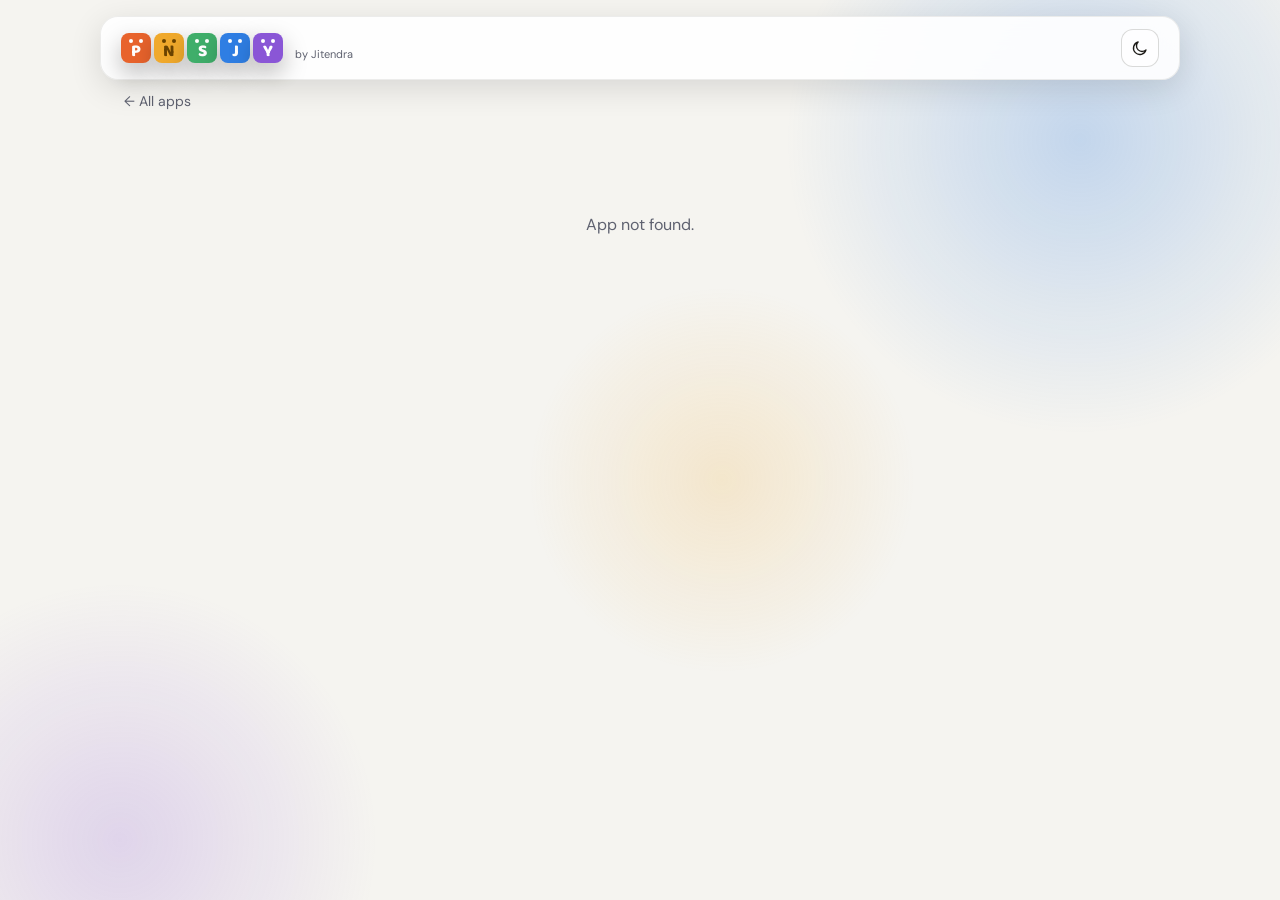
<file: app.html>
<!doctype html>
<html lang="en">
<head>
<meta charset="utf-8">
<meta name="viewport" content="width=device-width, initial-scale=1">
<title>App — PNSJY</title>
<link rel="icon" type="image/png" href="assets/brand/pnsjy-mark.png">
<link rel="manifest" href="manifest.json">
<link rel="apple-touch-icon" href="assets/icons/apple-touch-icon.png">
<meta name="theme-color" content="#0a0e1a">
<script>
(function () {
  var stored = localStorage.getItem("theme");
  var theme = stored || (window.matchMedia("(prefers-color-scheme: light)").matches ? "light" : "dark");
  document.documentElement.setAttribute("data-theme", theme);
})();
</script>
<link rel="preconnect" href="https://fonts.googleapis.com">
<link rel="preconnect" href="https://fonts.gstatic.com" crossorigin>
<link href="https://fonts.googleapis.com/css2?family=Sora:wght@400;600;700;800&family=DM+Sans:wght@400;500;600&family=JetBrains+Mono:wght@400;500;600&family=Baloo+2:wght@700;800&display=swap" rel="stylesheet">
<link rel="stylesheet" href="style.css?v=4">
<script src="https://challenges.cloudflare.com/turnstile/v0/api.js?render=explicit" async defer></script>
</head>
<body>

<div class="glow-bg"><span class="g1"></span><span class="g2"></span><span class="g3"></span></div>

<div class="topbar-wrap">
  <div class="topbar">
    <a class="wordmark" href="index.html">
      <span id="nav-mark"></span>
      <span class="byline">by Jitendra</span>
    </a>
    <div class="spacer"></div>
    <div class="topbar-actions">
      <button class="install-btn" type="button" hidden>Install app</button>
      <button class="theme-toggle" type="button" aria-label="Toggle color theme">
        <svg class="icon-sun" viewBox="0 0 24 24" width="18" height="18" fill="none" stroke="currentColor" stroke-width="1.8" stroke-linecap="round"><circle cx="12" cy="12" r="4.2"/><path d="M12 2.5v2.4M12 19.1v2.4M4.2 4.2l1.7 1.7M18.1 18.1l1.7 1.7M2.5 12h2.4M19.1 12h2.4M4.2 19.8l1.7-1.7M18.1 5.9l1.7-1.7"/></svg>
        <svg class="icon-moon" viewBox="0 0 24 24" width="18" height="18" fill="none" stroke="currentColor" stroke-width="1.8" stroke-linecap="round" stroke-linejoin="round"><path d="M20 14.5A8.5 8.5 0 1 1 9.5 4a6.8 6.8 0 0 0 10.5 10.5Z"/></svg>
      </button>
    </div>
  </div>
</div>

<div class="wrap">
  <div id="detail-root">
    <div class="empty-state">Loading…</div>
  </div>
</div>

<script src="script.js?v=8"></script>
<script src="feedback.js?v=1"></script>
<script>
(async function () {
  document.getElementById("nav-mark").innerHTML = pnsjyLogoHTML(30);

  const root = document.getElementById("detail-root");
  const id = new URLSearchParams(location.search).get("id");
  const apps = await loadApps();
  const app = apps.find((a) => a.id === id);

  if (!app) {
    root.innerHTML = `
      <a class="back-link" href="index.html">&larr; All apps</a>
      <div class="empty-state">App not found.</div>
    `;
    return;
  }

  document.title = `${app.name} — PNSJY`;

  root.innerHTML = `
    <a class="back-link" href="index.html">&larr; All apps</a>

    <section class="detail-head">
      ${appIconHTML(app, 96)}
      <div class="titles">
        <h1>${app.name} ${
          app.preRelease
            ? `<span class="beta-badge prerelease">PRE-RELEASE</span>`
            : app.beta
              ? `<span class="beta-badge">BETA</span>`
              : ""
        }</h1>
        <p class="tagline">${app.tagline}</p>
        <div class="detail-chips">
          <span class="chip-static accent" data-stat="version">…</span>
          <span class="chip-static plain" data-stat="size">…</span>
          <span class="chip-static plain">${app.platform}</span>
          <span class="chip-static plain">${app.category}</span>
          <span class="chip-static ${app.requiresAccount ? "plain" : "accent"}">${app.requiresAccount ? "Requires Google sign-in" : "No account needed"}</span>
        </div>
      </div>
      <button class="download-btn" aria-disabled="true" data-download-btn>Checking latest release…</button>
    </section>

    ${
      app.screenshots && app.screenshots.length
        ? `<section class="screenshot-section">
            <h2>Screenshots</h2>
            <div class="screenshot-row">${app.screenshots
              .map((s) => `<img src="${s.src}" alt="${s.alt}" loading="lazy">`)
              .join("")}</div>
          </section>`
        : ""
    }

    <section class="about-card">
      <h2>About</h2>
      <p>${app.about}</p>
      <p class="requirements">${app.requirements}</p>
    </section>

    <section class="two-col">
      <div class="notes-card">
        <h2>Release notes</h2>
        <div id="release-history">
          <div class="release-entry"><p>Loading release notes…</p></div>
        </div>
      </div>

      <div class="install-card">
        <h2>Install in 3 steps</h2>
        <div class="install-steps">
          <div class="install-step"><span class="num">1</span><span class="txt">Tap <strong>Download APK</strong> above</span></div>
          <div class="install-step"><span class="num">2</span><span class="txt">Allow <strong>install from unknown sources</strong> if prompted</span></div>
          <div class="install-step"><span class="num">3</span><span class="txt">Open the file and tap <strong>Install</strong></span></div>
        </div>
      </div>
    </section>

    <section class="about-card feedback-card">
      <h2>Feedback on ${app.name}</h2>
      <p>Have an idea, hit a bug, or just want to say something? It goes straight to the developer — no GitHub account needed.</p>
      <button class="feedback-open-btn" type="button" data-feedback-open data-app-id="${app.id}" data-app-name="${app.name}">Send feedback</button>
    </section>

    <footer class="site-footer">
      <span>PNSJY — built and maintained by Jitendra.</span>
      <span class="mono">github.io/app-store</span>
    </footer>
  `;

  const versionEl = root.querySelector('[data-stat="version"]');
  const sizeEl = root.querySelector('[data-stat="size"]');
  const downloadBtn = root.querySelector("[data-download-btn]");
  const historyEl = root.querySelector("#release-history");

  // Latest/download prefer the generated manifest (no rate limit); the multi-
  // version notes list stays live but degrades to the manifest's single entry.
  const manifestLatest = await getRelease(app);
  // fetchReleaseHistory queries /releases (repo-wide, no tag filter) -- fine
  // for apps with their own dedicated repo, but for apps published directly
  // to this hub (app.repo === HUB_REPO), that repo holds every hub app's
  // releases mixed together (reminder, cards, ai-scanner, plus asset-only
  // releases like ai-scanner-models), sorted with no name/tag filtering, and
  // it takes assets[0] with no .apk check. That combination could return a
  // completely different app's release, or a non-APK asset (e.g. a .tflite
  // model file) as the "download". getRelease already resolves the correct
  // tag-scoped release for these, so skip the untrustworthy path entirely.
  const history = app.repo === HUB_REPO ? [] : await fetchReleaseHistory(app.repo, 3);
  const latest = history[0] || manifestLatest;

  if (latest && latest.downloadUrl) {
    versionEl.textContent = `v${latest.version}`;
    sizeEl.textContent = formatSize(latest.sizeBytes);

    const a = document.createElement("a");
    a.className = "download-btn";
    a.href = latest.downloadUrl;
    a.textContent = `⬇ Download APK · v${latest.version}`;
    a.addEventListener("click", (e) => gateDownload(e, app.id, latest.downloadUrl));
    downloadBtn.replaceWith(a);

    const historyList = history.length ? history : [manifestLatest];
    historyEl.innerHTML = historyList
      .map(
        (rel, i) => `
        <div class="release-entry ${i === 0 ? "" : "old"}">
          <div class="row">
            <span class="chip-static accent">v${rel.version}</span>
            <span class="chip-static plain" style="border:none;padding:0;">${i === 0 ? "latest" : formatDate(rel.publishedAt)}</span>
          </div>
          <p>${rel.notes || "No release notes for this version."}</p>
        </div>`
      )
      .join("");
  } else {
    versionEl.textContent = "unavailable";
    sizeEl.textContent = "--";
    downloadBtn.textContent = "Download unavailable";
    historyEl.innerHTML = `<div class="release-entry"><p>Could not reach GitHub Releases right now — try again shortly.</p></div>`;
  }
})();
</script>
</body>
</html>
</file>
<file: style.css>
:root[data-theme="dark"] {
  --bg: #0C0E15;
  --text: #F2F3F8;
  --muted: #9BA0B5;
  --glass: rgba(255, 255, 255, 0.05);
  --glass2: rgba(255, 255, 255, 0.08);
  --border: rgba(255, 255, 255, 0.10);
  --border2: rgba(255, 255, 255, 0.18);
  --accent: #2f7ee3;
  --accent2: #8a56d6;
  --shadow: rgba(0, 0, 0, 0.35);
  --shadow-strong: 0 24px 60px rgba(0, 0, 0, 0.5), 0 4px 16px rgba(0, 0, 0, 0.35);
  --chip: rgba(47, 126, 227, 0.16);
  --chip-text: #8FBCF5;
  --glow1: rgba(47, 126, 227, 0.20);
  --glow2: rgba(138, 86, 214, 0.16);
  --glow3: rgba(232, 99, 44, 0.10);
  --mint: #3fae6a;
  --panel-solid: #0e1118;
}

:root[data-theme="light"] {
  --bg: #F5F4F0;
  --text: #1C1A17;
  --muted: #5F6270;
  --glass: rgba(255, 255, 255, 0.65);
  --glass2: rgba(255, 255, 255, 0.9);
  --border: rgba(28, 26, 23, 0.08);
  --border2: rgba(28, 26, 23, 0.16);
  --accent: #2f7ee3;
  --accent2: #8a56d6;
  --shadow: rgba(50, 45, 80, 0.14);
  --shadow-strong: 0 24px 60px rgba(50, 45, 80, 0.14), 0 4px 16px rgba(50, 45, 80, 0.08);
  --chip: rgba(47, 126, 227, 0.12);
  --chip-text: #1f5eb3;
  --glow1: rgba(47, 126, 227, 0.25);
  --glow2: rgba(138, 86, 214, 0.20);
  --glow3: rgba(240, 169, 44, 0.18);
  --mint: #2a8863;
  --panel-solid: #ffffff;
}

* {
  box-sizing: border-box;
  margin: 0;
  padding: 0;
}

html {
  color-scheme: light dark;
  overflow-x: hidden;
}

body {
  background: var(--bg);
  color: var(--text);
  font-family: "DM Sans", sans-serif;
  -webkit-font-smoothing: antialiased;
  overflow-x: hidden;
  transition: background-color 0.3s ease, color 0.2s ease;
}

@media (prefers-reduced-motion: reduce) {
  * {
    transition: none !important;
    animation: none !important;
  }
}

a {
  color: inherit;
}

.wrap {
  max-width: 1080px;
  margin: 0 auto;
  padding: 0 24px 80px;
  position: relative;
  z-index: 1;
}

/* ── Ambient glow background ───────────────────────────────── */

@keyframes blobA { 0% { transform: translate(0, 0) scale(1); } 50% { transform: translate(60px, -40px) scale(1.15); } 100% { transform: translate(0, 0) scale(1); } }
@keyframes blobB { 0% { transform: translate(0, 0) scale(1); } 50% { transform: translate(-50px, 50px) scale(1.1); } 100% { transform: translate(0, 0) scale(1); } }
@keyframes blobC { 0% { transform: translate(0, 0) scale(1); } 50% { transform: translate(30px, 60px) scale(1.2); } 100% { transform: translate(0, 0) scale(1); } }
@keyframes pulseDot { 0%, 100% { opacity: 1; } 50% { opacity: 0.4; } }
@keyframes buddyBounce { 0%, 100% { transform: translateY(0); } 50% { transform: translateY(-6px); } }
@keyframes floatPhone { 0% { transform: translateY(0) rotateY(-16deg) rotateX(6deg); } 50% { transform: translateY(-14px) rotateY(-16deg) rotateX(6deg); } 100% { transform: translateY(0) rotateY(-16deg) rotateX(6deg); } }

.glow-bg {
  position: fixed;
  inset: 0;
  pointer-events: none;
  z-index: 0;
  overflow: hidden;
}

.glow-bg span {
  position: absolute;
  border-radius: 50%;
}

.glow-bg .g1 {
  top: -180px;
  right: -120px;
  width: 640px;
  height: 640px;
  background: radial-gradient(circle, var(--glow1), transparent 65%);
  animation: blobA 14s ease-in-out infinite;
}

.glow-bg .g2 {
  bottom: -220px;
  left: -160px;
  width: 560px;
  height: 560px;
  background: radial-gradient(circle, var(--glow2), transparent 65%);
  animation: blobB 18s ease-in-out infinite;
}

.glow-bg .g3 {
  top: 30%;
  left: 40%;
  width: 420px;
  height: 420px;
  background: radial-gradient(circle, var(--glow3), transparent 65%);
  animation: blobC 22s ease-in-out infinite;
}

/* ── Buddy tile (shared brand component) ───────────────────── */
/* Sizing/font-size are set inline per usage site since they vary a lot
   (nav mark, hero logo, app-card icon, detail icon) -- everything else
   (layout, eye dots, shadow) is shared here. */

.buddy-tile {
  position: relative;
  border-radius: 28%;
  display: flex;
  align-items: flex-end;
  justify-content: center;
  box-shadow: 0 10px 24px rgba(0, 0, 0, 0.28);
  flex-shrink: 0;
}

.buddy-tile .eyes {
  position: absolute;
  display: flex;
}

.buddy-tile .eyes span {
  border-radius: 50%;
  display: block;
}

.buddy-tile .letter {
  font-family: "Baloo 2", sans-serif;
  font-weight: 800;
  line-height: 1;
}

.buddy-row {
  display: flex;
  gap: 3px;
}

/* ── Real app icon (image with letter-tile fallback behind) ─── */

.app-icon {
  position: relative;
  flex-shrink: 0;
  display: grid;
  place-items: center;
  overflow: hidden;
  box-shadow: 0 10px 24px rgba(0, 0, 0, 0.28);
}

.app-icon .fallback {
  font-family: "Baloo 2", sans-serif;
  font-weight: 800;
  color: #fff;
  line-height: 1;
}

.app-icon img {
  position: absolute;
  inset: 0;
  width: 100%;
  height: 100%;
  object-fit: cover;
  display: block;
}

.store-cta-badge img {
  border-radius: 18px;
  box-shadow: 0 10px 24px rgba(0, 0, 0, 0.28);
  display: block;
  animation: buddyBounce 3s ease-in-out infinite;
}

/* ── Glass nav ──────────────────────────────────────────────── */

.topbar-wrap {
  position: sticky;
  top: 16px;
  z-index: 20;
  display: flex;
  justify-content: center;
  padding: 0 0 0;
  max-width: 1080px;
  margin: 0 auto;
}

.topbar {
  width: 100%;
  display: flex;
  align-items: center;
  gap: 16px;
  padding: 12px 20px;
  border-radius: 18px;
  background: var(--glass2);
  border: 1px solid var(--border);
  backdrop-filter: blur(18px);
  -webkit-backdrop-filter: blur(18px);
  box-shadow: 0 8px 32px rgba(0, 0, 0, 0.12);
}

.wordmark {
  display: flex;
  align-items: center;
  gap: 12px;
  text-decoration: none;
  color: var(--text);
  cursor: pointer;
}

.wordmark .byline {
  font-size: 11px;
  color: var(--muted);
  align-self: flex-end;
  padding-bottom: 2px;
}

.topbar .spacer {
  flex: 1;
}

.live-chip {
  display: flex;
  align-items: center;
  gap: 7px;
  font-family: "JetBrains Mono", monospace;
  font-size: 11px;
  color: var(--muted);
  padding: 6px 12px;
  border-radius: 999px;
  border: 1px solid var(--border);
  white-space: nowrap;
}

.live-chip .dot {
  width: 7px;
  height: 7px;
  border-radius: 50%;
  background: var(--mint);
  animation: pulseDot 2s infinite;
}

.topbar-actions {
  display: flex;
  align-items: center;
  gap: 8px;
}

.install-btn {
  height: 38px;
  padding: 0 14px;
  border-radius: 12px;
  border: 1px solid var(--border2);
  background: var(--glass);
  color: var(--text);
  font: 600 13px/1 "DM Sans", sans-serif;
  cursor: pointer;
}

.install-btn:hover {
  background: var(--glass2);
  border-color: var(--accent);
}

.theme-toggle {
  width: 38px;
  height: 38px;
  border-radius: 12px;
  border: 1px solid var(--border2);
  background: var(--glass);
  color: var(--text);
  font-size: 16px;
  cursor: pointer;
  display: grid;
  place-items: center;
}

.theme-toggle:hover {
  background: var(--glass2);
  border-color: var(--accent);
}

.theme-toggle:focus-visible,
a:focus-visible,
button:focus-visible {
  outline: 2px solid var(--accent);
  outline-offset: 2px;
}

.theme-toggle .icon-sun,
.theme-toggle .icon-moon {
  display: none;
}

:root[data-theme="dark"] .theme-toggle .icon-sun {
  display: block;
}

:root[data-theme="light"] .theme-toggle .icon-moon {
  display: block;
}

/* ── Hero ───────────────────────────────────────────────────── */

.hero-section {
  display: grid;
  grid-template-columns: 1.1fr 0.9fr;
  gap: 40px;
  align-items: center;
  min-height: 520px;
  padding-top: 40px;
}

.hero-col {
  display: flex;
  flex-direction: column;
  gap: 22px;
}

.eyebrow-chip {
  align-self: flex-start;
  display: flex;
  align-items: center;
  gap: 8px;
  padding: 7px 14px;
  border-radius: 999px;
  background: var(--chip);
  color: var(--chip-text);
  font-family: "JetBrains Mono", monospace;
  font-size: 12px;
  border: 1px solid var(--border);
}

.hero-buddies .buddy-tile {
  animation: buddyBounce 3s ease-in-out infinite;
}

.hero-col h1 {
  font-family: "Sora", sans-serif;
  font-size: 50px;
  font-weight: 800;
  line-height: 1.08;
  letter-spacing: -0.02em;
  text-wrap: balance;
}

.hero-col h1 .grad {
  background: linear-gradient(100deg, #e8632c, #8a56d6);
  -webkit-background-clip: text;
  background-clip: text;
  color: transparent;
}

.hero-col p {
  font-size: 17px;
  line-height: 1.65;
  color: var(--muted);
  max-width: 460px;
  text-wrap: pretty;
}

.hero-actions {
  display: flex;
  gap: 14px;
  align-items: center;
  flex-wrap: wrap;
}

.topbar {
  flex-wrap: nowrap;
  min-width: 0;
}

.wordmark {
  min-width: 0;
}

.btn-primary {
  padding: 14px 26px;
  border-radius: 14px;
  background: linear-gradient(135deg, var(--accent), var(--accent2));
  color: #fff;
  font-weight: 600;
  font-size: 15px;
  text-decoration: none;
  box-shadow: 0 12px 30px rgba(47, 126, 227, 0.38);
  transition: transform 0.2s, box-shadow 0.2s;
  display: inline-flex;
  align-items: center;
  border: none;
  cursor: pointer;
}

.btn-primary:hover {
  transform: translateY(-2px);
  box-shadow: 0 18px 40px rgba(47, 126, 227, 0.5);
}

.btn-ghost {
  padding: 14px 22px;
  border-radius: 14px;
  border: 1px solid var(--border2);
  color: var(--text);
  font-weight: 500;
  font-size: 15px;
  text-decoration: none;
  background: var(--glass);
  backdrop-filter: blur(10px);
  transition: border-color 0.2s;
}

.btn-ghost:hover {
  border-color: var(--accent);
}

/* floating phone mock */

.phone-stage {
  display: flex;
  justify-content: center;
  perspective: 1200px;
  padding: 30px 0;
}

.phone {
  width: 250px;
  height: 510px;
  border-radius: 42px;
  background: linear-gradient(160deg, #1a1d2b, #0d0f18);
  border: 1px solid rgba(255, 255, 255, 0.14);
  box-shadow: var(--shadow-strong), inset 0 1px 0 rgba(255, 255, 255, 0.12);
  padding: 12px;
  transform-style: preserve-3d;
  animation: floatPhone 6s ease-in-out infinite;
}

.phone-screen {
  width: 100%;
  height: 100%;
  border-radius: 32px;
  background: linear-gradient(170deg, #12141f, #171a29);
  overflow: hidden;
  display: flex;
  flex-direction: column;
  border: 1px solid rgba(255, 255, 255, 0.06);
}

.phone-notch {
  display: flex;
  justify-content: center;
  padding: 10px 0 6px;
}

.phone-notch span {
  width: 74px;
  height: 20px;
  border-radius: 999px;
  background: #05060a;
  display: block;
}

.phone-title {
  padding: 14px 16px 8px;
  display: flex;
  flex-direction: column;
  gap: 4px;
}

.phone-title .name {
  font-family: "Sora", sans-serif;
  font-weight: 700;
  font-size: 17px;
  color: #EDEEF6;
}

.phone-title .sub {
  font-family: "JetBrains Mono", monospace;
  font-size: 10px;
  color: #8FBCF5;
}

.phone-list {
  display: flex;
  flex-direction: column;
  gap: 9px;
  padding: 8px 14px;
}

.phone-item {
  display: flex;
  align-items: center;
  gap: 10px;
  padding: 11px 12px;
  border-radius: 14px;
  background: rgba(255, 255, 255, 0.05);
  border: 1px solid rgba(255, 255, 255, 0.07);
}

.phone-item.active {
  background: rgba(47, 126, 227, 0.16);
  border-color: rgba(47, 126, 227, 0.3);
}

.phone-item .dot {
  width: 10px;
  height: 10px;
  border-radius: 50%;
  flex-shrink: 0;
}

.phone-item .txt {
  display: flex;
  flex-direction: column;
  gap: 2px;
}

.phone-item .txt .t {
  font-size: 12px;
  color: #EDEEF6;
  font-weight: 600;
}

.phone-item .txt .s {
  font-size: 10px;
  color: #8A8FA8;
}

.phone-fab {
  display: flex;
  justify-content: center;
  padding: 14px;
  margin-top: auto;
}

.phone-fab span {
  width: 48px;
  height: 48px;
  border-radius: 50%;
  background: linear-gradient(135deg, #2f7ee3, #8a56d6);
  display: grid;
  place-items: center;
  color: #fff;
  font-size: 22px;
  font-weight: 300;
  box-shadow: 0 8px 20px rgba(47, 126, 227, 0.5);
}

@media (max-width: 860px) {
  .hero-section {
    display: block;
    min-height: 0;
    padding-top: 24px;
  }
  .phone-stage {
    margin-top: 28px;
    padding: 10px 0 0;
  }
}

/* ── Get-the-store-app featured banner ──────────────────────── */

@keyframes ctaGlow {
  0%, 100% { opacity: 0.55; transform: translate(0, 0) scale(1); }
  50% { opacity: 0.9; transform: translate(20px, -10px) scale(1.12); }
}

.store-cta {
  position: relative;
  margin: 28px 0 24px;
  padding: 28px 32px;
  border-radius: 24px;
  overflow: hidden;
  display: grid;
  grid-template-columns: 1fr auto;
  gap: 28px;
  align-items: center;
  background: var(--glass2);
  border: 1px solid var(--border2);
  backdrop-filter: blur(18px);
  -webkit-backdrop-filter: blur(18px);
  box-shadow: var(--shadow-strong);
}

.store-cta::before {
  content: "";
  position: absolute;
  inset: 0;
  border-radius: 24px;
  padding: 1px;
  background: linear-gradient(120deg, var(--accent), var(--accent2), transparent 70%);
  -webkit-mask: linear-gradient(#000 0 0) content-box, linear-gradient(#000 0 0);
  -webkit-mask-composite: xor;
  mask-composite: exclude;
  pointer-events: none;
}

.store-cta-glow {
  position: absolute;
  top: -120px;
  right: -80px;
  width: 360px;
  height: 360px;
  border-radius: 50%;
  background: radial-gradient(circle, var(--glow1), transparent 65%);
  animation: ctaGlow 9s ease-in-out infinite;
  pointer-events: none;
  z-index: 0;
}

.store-cta-main {
  display: flex;
  gap: 20px;
  align-items: flex-start;
  position: relative;
  z-index: 1;
  min-width: 0;
}

.store-cta-badge {
  flex-shrink: 0;
  padding-top: 4px;
}

.store-cta-badge .buddy-tile {
  animation: buddyBounce 3s ease-in-out infinite;
}

.store-cta-text {
  display: flex;
  flex-direction: column;
  gap: 12px;
  min-width: 0;
}

.store-cta-text h2 {
  font-family: "Sora", sans-serif;
  font-size: 28px;
  font-weight: 800;
  line-height: 1.1;
  letter-spacing: -0.01em;
}

.store-cta-text h2 .grad {
  background: linear-gradient(100deg, var(--accent), var(--accent2));
  -webkit-background-clip: text;
  background-clip: text;
  color: transparent;
}

.store-cta-text p {
  font-size: 15px;
  line-height: 1.6;
  color: var(--muted);
  max-width: 560px;
  text-wrap: pretty;
}

.store-cta-chips {
  display: flex;
  gap: 8px;
  flex-wrap: wrap;
  margin-top: 2px;
}

.store-feat {
  display: inline-flex;
  align-items: center;
  gap: 6px;
  padding: 6px 12px;
  border-radius: 999px;
  background: var(--chip);
  color: var(--chip-text);
  font-family: "JetBrains Mono", monospace;
  font-size: 11px;
}

.store-feat::before {
  content: "";
  width: 6px;
  height: 6px;
  border-radius: 50%;
  background: var(--mint);
}

.store-cta-action {
  position: relative;
  z-index: 1;
  display: flex;
  flex-direction: column;
  align-items: flex-end;
  gap: 10px;
}

.store-cta-meta {
  font-family: "JetBrains Mono", monospace;
  font-size: 11px;
  color: var(--muted);
}

@media (max-width: 820px) {
  .store-cta {
    grid-template-columns: 1fr;
    padding: 24px;
  }
  .store-cta-action {
    align-items: stretch;
  }
  .store-cta-action .download-btn {
    justify-content: center;
  }
  .store-cta-meta {
    text-align: center;
  }
}

/* ── Stats strip ────────────────────────────────────────────── */

.stats-strip {
  display: grid;
  grid-template-columns: repeat(3, 1fr);
  gap: 16px;
  margin: 8px 0 56px;
}

.stat-tile {
  padding: 20px 24px;
  border-radius: 18px;
  background: var(--glass);
  border: 1px solid var(--border);
  backdrop-filter: blur(14px);
  display: flex;
  flex-direction: column;
  gap: 4px;
}

.stat-tile .big {
  font-family: "Sora", sans-serif;
  font-size: 24px;
  font-weight: 700;
}

.stat-tile .small {
  font-size: 13px;
  color: var(--muted);
}

@media (max-width: 640px) {
  .stats-strip {
    grid-template-columns: 1fr;
  }
}

/* ── Section label ──────────────────────────────────────────── */

.section-label {
  display: flex;
  align-items: baseline;
  gap: 14px;
  margin: 0 0 20px;
}

.section-label h2 {
  font-family: "Sora", sans-serif;
  font-size: 28px;
  font-weight: 700;
}

.section-label span {
  font-family: "JetBrains Mono", monospace;
  font-size: 12px;
  color: var(--muted);
}

.category-tabs {
  display: flex;
  gap: 10px;
  margin: -6px 0 24px;
  overflow-x: auto;
  padding-bottom: 4px;
  scrollbar-width: none;
}

.category-tabs::-webkit-scrollbar {
  display: none;
}

.cat-pill {
  padding: 8px 18px;
  border-radius: 999px;
  font-family: "DM Sans", sans-serif;
  font-size: 13px;
  font-weight: 600;
  border: 1px solid var(--border);
  background: var(--glass);
  color: var(--muted);
  cursor: pointer;
  transition: all 0.2s ease;
  white-space: nowrap;
}

.cat-pill:hover {
  color: var(--text);
  border-color: var(--accent);
}

.cat-pill.active {
  background: var(--accent);
  color: #080c14;
  border-color: var(--accent);
  box-shadow: 0 4px 14px rgba(95, 224, 106, 0.25);
}

/* ── App grid / cards ───────────────────────────────────────── */

.app-grid {
  display: grid;
  grid-template-columns: repeat(auto-fill, minmax(300px, 1fr));
  gap: 20px;
  padding-bottom: 24px;
}

.app-card {
  position: relative;
  overflow: hidden;
  cursor: pointer;
  padding: 24px;
  border-radius: 22px;
  background: var(--glass);
  border: 1px solid var(--border);
  backdrop-filter: blur(16px);
  box-shadow: 0 10px 30px rgba(0, 0, 0, 0.15);
  display: flex;
  flex-direction: column;
  gap: 16px;
  transition: transform 0.15s ease-out, border-color 0.2s;
  text-decoration: none;
  color: var(--text);
}

.beta-ribbon {
  position: absolute;
  top: 14px;
  right: -34px;
  transform: rotate(40deg);
  background: linear-gradient(135deg, #ff5f2e, #ff2e6d);
  color: #fff;
  font-family: "Sora", sans-serif;
  font-weight: 800;
  font-size: 11px;
  letter-spacing: 1.5px;
  padding: 4px 40px;
  box-shadow: 0 4px 12px rgba(255, 46, 109, 0.4);
  pointer-events: none;
}

/* Pre-release is a stronger claim than beta, so it gets its own colour rather
   than reusing the beta orange. Amber reads as "caution", not "new and fun" —
   the point is that the build is unfinished, not that it is exciting. The
   longer word also needs a tighter ribbon to stay on the card. */
.beta-ribbon.prerelease {
  background: linear-gradient(135deg, #f59e0b, #d97706);
  box-shadow: 0 4px 12px rgba(217, 119, 6, 0.42);
  font-size: 9.5px;
  letter-spacing: 1.1px;
  padding: 4px 34px;
  right: -30px;
}

.beta-badge.prerelease {
  background: linear-gradient(135deg, #f59e0b, #d97706);
  box-shadow: 0 4px 12px rgba(217, 119, 6, 0.35);
}

.beta-badge {
  display: inline-block;
  vertical-align: middle;
  background: linear-gradient(135deg, #ff5f2e, #ff2e6d);
  color: #fff;
  font-family: "Sora", sans-serif;
  font-weight: 800;
  font-size: 13px;
  letter-spacing: 1px;
  padding: 4px 12px;
  border-radius: 999px;
  box-shadow: 0 4px 12px rgba(255, 46, 109, 0.35);
  margin-left: 10px;
  transform: translateY(-4px);
}

.app-card:hover {
  border-color: var(--border2);
}

.app-card .row1 {
  display: flex;
  align-items: center;
  gap: 16px;
}

.app-card .titles {
  display: flex;
  flex-direction: column;
  gap: 3px;
  min-width: 0;
}

.app-card h3 {
  font-family: "Sora", sans-serif;
  font-weight: 700;
  font-size: 19px;
}

.app-card .tagline {
  margin: 0;
  font-size: 14px;
  line-height: 1.55;
  color: var(--muted);
}

.badge-row {
  display: flex;
  align-items: center;
  gap: 10px;
  margin-top: 2px;
  flex-wrap: wrap;
}

.pill-download {
  padding: 10px 18px;
  border-radius: 12px;
  background: linear-gradient(135deg, var(--accent), var(--accent2));
  color: #fff;
  font-weight: 600;
  font-size: 13px;
  white-space: nowrap;
}

.badge-row .meta {
  font-size: 12px;
  color: var(--muted);
}

.app-card.placeholder {
  border-radius: 22px;
  border: 1.5px dashed var(--border2);
  display: grid;
  place-items: center;
  min-height: 200px;
  padding: 24px;
  cursor: default;
  background: transparent;
  box-shadow: none;
}

.app-card.placeholder:hover {
  border-color: var(--border2);
}

.plus-glyph {
  width: 44px;
  height: 44px;
  border-radius: 14px;
  background: var(--glass2);
  border: 1px solid var(--border);
  display: grid;
  place-items: center;
  font-size: 20px;
  color: var(--muted);
  font-weight: 300;
  margin: 0 auto 8px;
}

.app-card.placeholder .placeholder-title {
  font-family: "JetBrains Mono", monospace;
  font-size: 12px;
  color: var(--muted);
  text-align: center;
}

/* ── Footer ─────────────────────────────────────────────────── */

.site-footer {
  margin-top: 56px;
  padding-top: 24px;
  border-top: 1px solid var(--border);
  display: flex;
  justify-content: space-between;
  align-items: center;
  font-size: 12px;
  color: var(--muted);
  gap: 16px;
  flex-wrap: wrap;
}

.site-footer .mono {
  font-family: "JetBrains Mono", monospace;
}

/* ── App detail page ────────────────────────────────────────── */

.back-link {
  display: inline-flex;
  align-items: center;
  gap: 8px;
  color: var(--muted);
  text-decoration: none;
  font-size: 14px;
  margin: 28px 0 24px;
  cursor: pointer;
}

.back-link:hover {
  color: var(--text);
}

.detail-head {
  padding: 32px;
  border-radius: 26px;
  background: var(--glass);
  border: 1px solid var(--border);
  backdrop-filter: blur(18px);
  box-shadow: var(--shadow-strong);
  display: flex;
  gap: 28px;
  align-items: center;
  flex-wrap: wrap;
}

.detail-head .titles {
  flex: 1;
  min-width: 240px;
  display: flex;
  flex-direction: column;
  gap: 8px;
}

.detail-head h1 {
  font-family: "Sora", sans-serif;
  font-size: 34px;
  font-weight: 800;
  letter-spacing: -0.01em;
}

.detail-head .tagline {
  font-size: 15px;
  color: var(--muted);
  line-height: 1.5;
}

.detail-chips {
  display: flex;
  gap: 8px;
  flex-wrap: wrap;
  margin-top: 4px;
}

.chip-static {
  font-family: "JetBrains Mono", monospace;
  font-size: 11px;
  padding: 4px 10px;
  border-radius: 999px;
}

.chip-static.accent {
  color: var(--chip-text);
  background: var(--chip);
}

.chip-static.plain {
  color: var(--muted);
  border: 1px solid var(--border);
}

.download-btn {
  padding: 16px 30px;
  border-radius: 16px;
  background: linear-gradient(135deg, var(--accent), var(--accent2));
  color: #fff;
  font-weight: 600;
  font-size: 16px;
  text-decoration: none;
  box-shadow: 0 14px 34px rgba(47, 126, 227, 0.4);
  transition: transform 0.2s, box-shadow 0.2s;
  white-space: nowrap;
  border: none;
  cursor: pointer;
  display: inline-flex;
  align-items: center;
  gap: 10px;
}

.download-btn:hover {
  transform: translateY(-2px);
  box-shadow: 0 20px 44px rgba(47, 126, 227, 0.55);
}

.download-btn[aria-disabled="true"] {
  opacity: 0.55;
  pointer-events: none;
  transform: none;
}

.screenshot-section {
  margin-top: 28px;
  display: flex;
  flex-direction: column;
  gap: 14px;
}

.screenshot-section h2,
.about-card h2,
.notes-card h2,
.install-card h2 {
  font-family: "Sora", sans-serif;
  font-size: 20px;
  font-weight: 700;
}

.screenshot-row {
  display: flex;
  gap: 16px;
  overflow-x: auto;
  padding-bottom: 8px;
  scrollbar-width: thin;
}

.screenshot-row img {
  flex: 0 0 auto;
  width: 210px;
  border-radius: 20px;
  border: 1px solid var(--border2);
  display: block;
  box-shadow: 0 12px 30px rgba(0, 0, 0, 0.3);
}

.about-card {
  margin-top: 28px;
  padding: 28px;
  border-radius: 22px;
  background: var(--glass);
  border: 1px solid var(--border);
  backdrop-filter: blur(14px);
  display: flex;
  flex-direction: column;
  gap: 12px;
}

.about-card p {
  font-size: 15px;
  line-height: 1.7;
  color: var(--muted);
  text-wrap: pretty;
}

.about-card .requirements {
  font-family: "JetBrains Mono", monospace;
  font-size: 12px;
  line-height: 1.6;
  color: var(--muted);
  opacity: 0.8;
}

.two-col {
  margin-top: 28px;
  display: grid;
  grid-template-columns: 1.2fr 0.8fr;
  gap: 20px;
  align-items: start;
}

.notes-card,
.install-card {
  padding: 28px;
  border-radius: 22px;
  background: var(--glass);
  border: 1px solid var(--border);
  backdrop-filter: blur(14px);
  display: flex;
  flex-direction: column;
  gap: 18px;
}

.release-entry {
  display: flex;
  flex-direction: column;
  gap: 6px;
}

.release-entry.old {
  opacity: 0.6;
}

.release-entry .row {
  display: flex;
  align-items: center;
  gap: 10px;
}

.release-entry p {
  margin: 0;
  font-size: 14px;
  line-height: 1.6;
  color: var(--muted);
  white-space: pre-wrap;
}

.install-steps {
  display: flex;
  flex-direction: column;
  gap: 14px;
}

.install-step {
  display: flex;
  gap: 12px;
  align-items: flex-start;
}

.install-step .num {
  flex: 0 0 auto;
  width: 26px;
  height: 26px;
  border-radius: 50%;
  background: linear-gradient(135deg, var(--accent), var(--accent2));
  color: #fff;
  font-size: 13px;
  font-weight: 700;
  display: grid;
  place-items: center;
}

.install-step .txt {
  font-size: 14px;
  line-height: 1.5;
  color: var(--muted);
}

.install-step .txt strong {
  color: var(--text);
}

.empty-state {
  padding: 80px 0;
  text-align: center;
  color: var(--muted);
}

/* ── Feedback links ─────────────────────────────────────────── */

.feedback-card .feedback-row {
  display: flex;
  gap: 12px;
  flex-wrap: wrap;
  margin-top: 4px;
}

.feedback-link {
  padding: 10px 18px;
  border-radius: 12px;
  border: 1px solid var(--border2);
  background: var(--glass);
  color: var(--text);
  font-size: 13px;
  font-weight: 600;
  text-decoration: none;
  transition: border-color 0.2s, transform 0.15s;
}

.feedback-link:hover {
  border-color: var(--accent);
  transform: translateY(-2px);
}

@media (max-width: 640px) {
  .hero-col h1 {
    font-size: 36px;
  }
  .detail-head {
    padding: 24px;
  }
  .two-col {
    grid-template-columns: 1fr;
  }
  .screenshot-row img {
    width: 170px;
  }
  .live-chip {
    display: none;
  }
  .topbar {
    gap: 10px;
  }
}

@media (max-width: 420px) {
  .wordmark .byline {
    display: none;
  }
}

/* Info-gate modal: shown once per browser before the first download, to
   collect basic info (see script.js showInfoGate). Deliberately simple,
   matches the site's existing glass/blur aesthetic. */
.info-gate-backdrop {
  position: fixed;
  inset: 0;
  background: rgba(0, 0, 0, 0.5);
  backdrop-filter: blur(4px);
  -webkit-backdrop-filter: blur(4px);
  display: flex;
  align-items: center;
  justify-content: center;
  z-index: 1000;
  padding: 20px;
}
.info-gate-card {
  background: var(--panel-solid);
  border: 1px solid var(--border2);
  border-radius: 20px;
  box-shadow: var(--shadow-strong);
  max-width: 380px;
  width: 100%;
  padding: 26px;
}
.info-gate-card h3 {
  margin: 0 0 8px;
  font-size: 18px;
  color: var(--text);
}
.info-gate-card p {
  margin: 0 0 18px;
  font-size: 13.5px;
  line-height: 1.5;
  color: var(--muted);
}
.info-gate-card input {
  width: 100%;
  box-sizing: border-box;
  padding: 11px 14px;
  margin-bottom: 10px;
  border-radius: 10px;
  border: 1px solid var(--border2);
  background: var(--glass);
  color: var(--text);
  font-size: 14px;
}
.info-gate-card input:focus {
  outline: 2px solid var(--accent);
  outline-offset: 1px;
}
.info-gate-card .info-gate-error {
  color: #e35a5a;
  font-size: 12.5px;
  margin: -4px 0 10px;
  display: none;
}
.info-gate-card button {
  width: 100%;
  padding: 12px;
  border-radius: 10px;
  border: none;
  background: var(--accent);
  color: #fff;
  font-size: 14.5px;
  font-weight: 600;
  cursor: pointer;
  margin-top: 4px;
}
.info-gate-card button:disabled {
  opacity: 0.6;
  cursor: default;
}

/* Touch devices (effectively: phones) recompute backdrop-filter blur every
   frame for any blurred element on screen during a scroll -- .topbar is the
   worst case since it's position: sticky and stays on screen for the whole
   page, but every other glass panel below pays the same cost while it's
   transiently in view. GPUs on typical Android phones handle this far worse
   than desktop, which is what made scrolling feel janky/laggy there. Desktop
   (pointer: fine, mouse) keeps the original blurred look unchanged. */
@media (pointer: coarse) {
  .topbar,
  .app-card,
  .store-cta,
  .stat-tile,
  .detail-head,
  .about-card {
    backdrop-filter: none;
    -webkit-backdrop-filter: none;
    background: var(--panel-solid);
  }

  .info-gate-backdrop {
    backdrop-filter: none;
    -webkit-backdrop-filter: none;
  }
}

/* ── Feedback: trigger button + modal ──────────────────────────────────── */
.feedback-open-btn {
  padding: 12px 22px;
  border-radius: 12px;
  border: 1px solid var(--border2);
  background: var(--glass);
  color: var(--text);
  font-size: 14px;
  font-weight: 600;
  cursor: pointer;
  transition: border-color 0.2s, transform 0.15s;
}
.feedback-open-btn:hover {
  border-color: var(--accent);
  transform: translateY(-2px);
}

.fb-overlay {
  position: fixed;
  inset: 0;
  z-index: 100;
  display: flex;
  align-items: center;
  justify-content: center;
  padding: 20px;
  background: rgba(0, 0, 0, 0.55);
  backdrop-filter: blur(6px);
}
.fb-overlay[hidden] { display: none; }

.fb-modal {
  width: 100%;
  max-width: 460px;
  max-height: 90vh;
  overflow-y: auto;
  padding: 26px;
  border-radius: 20px;
  border: 1px solid var(--border2);
  background: var(--bg);
  box-shadow: 0 24px 60px rgba(0, 0, 0, 0.5);
  position: relative;
}
.fb-modal h3 { font-family: "Sora", sans-serif; font-size: 20px; margin: 0 30px 4px 0; }
.fb-sub { font-size: 13px; color: var(--muted); margin: 0 0 18px; }

.fb-close {
  position: absolute;
  top: 16px;
  right: 18px;
  background: none;
  border: none;
  color: var(--muted);
  font-size: 26px;
  line-height: 1;
  cursor: pointer;
}
.fb-close:hover { color: var(--text); }

.fb-types { display: flex; gap: 8px; flex-wrap: wrap; margin-bottom: 14px; }
.fb-type {
  padding: 8px 14px;
  border-radius: 10px;
  border: 1px solid var(--border2);
  background: transparent;
  color: var(--muted);
  font-size: 13px;
  font-weight: 600;
  cursor: pointer;
  transition: border-color 0.2s, color 0.2s;
}
.fb-type.active { border-color: var(--accent); color: var(--text); }

.fb-message, .fb-email {
  width: 100%;
  padding: 12px 14px;
  border-radius: 12px;
  border: 1px solid var(--border2);
  background: var(--glass);
  color: var(--text);
  font: inherit;
  font-size: 14px;
  margin-bottom: 12px;
  resize: vertical;
}
.fb-message:focus, .fb-email:focus { outline: none; border-color: var(--accent); }
.fb-hp { position: absolute; left: -9999px; width: 1px; height: 1px; opacity: 0; }
.fb-turnstile { margin-bottom: 12px; }
.fb-turnstile[hidden] { display: none; }

.fb-status { font-size: 13px; min-height: 18px; margin-bottom: 10px; }
.fb-status.ok { color: var(--accent); }
.fb-status.err { color: #ff6b6b; }

.fb-actions { display: flex; align-items: center; justify-content: space-between; gap: 12px; }
.fb-fallback { font-size: 12px; color: var(--muted); text-decoration: none; }
.fb-fallback:hover { color: var(--text); text-decoration: underline; }
.fb-send {
  padding: 11px 24px;
  border-radius: 12px;
  border: none;
  background: var(--accent);
  color: #06121f;
  font-size: 14px;
  font-weight: 700;
  cursor: pointer;
}
.fb-send:disabled { opacity: 0.6; cursor: default; }
</file>
